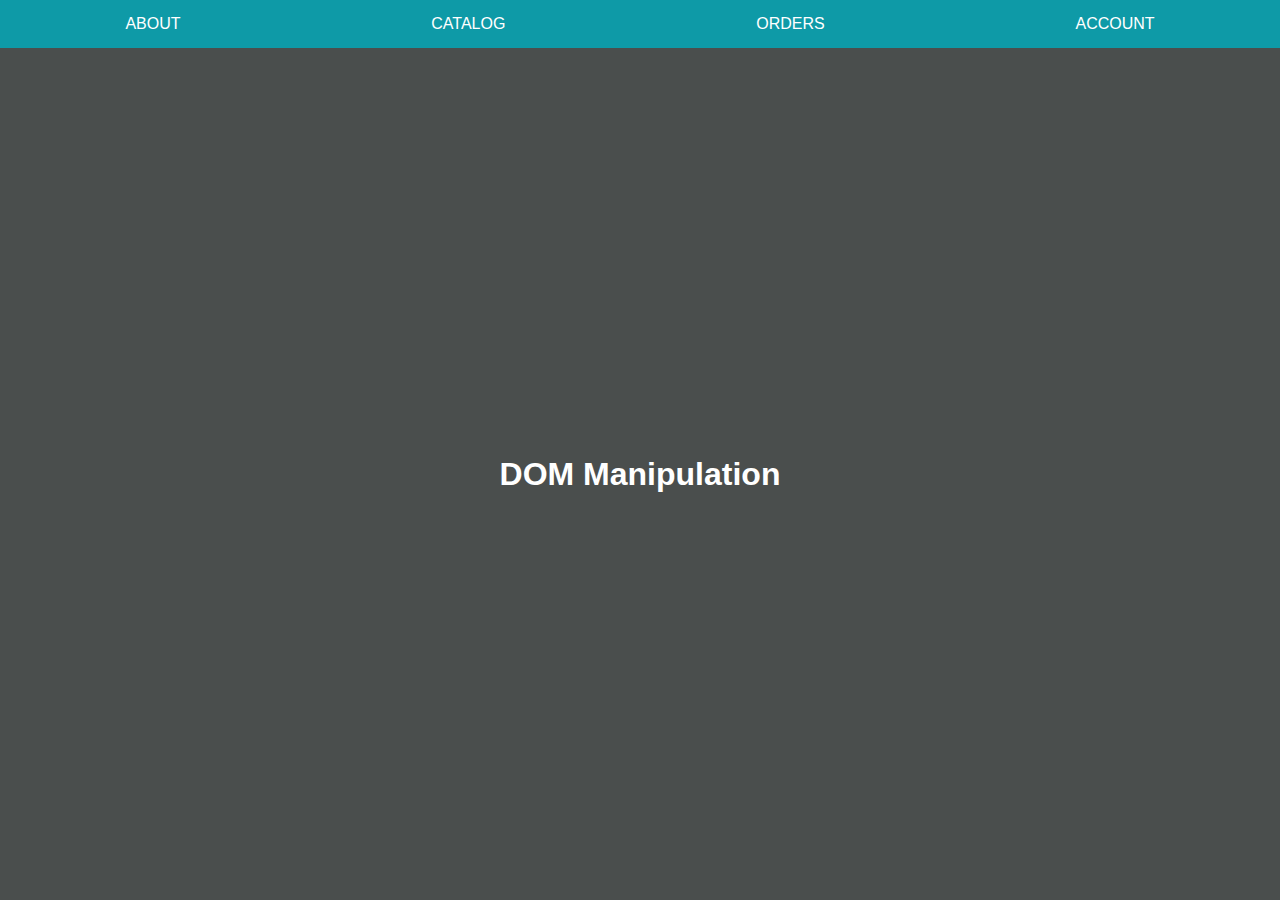
<file: index1.html>
<!DOCTYPE html>
<html lang="en">
  <head>
    <meta charset="UTF-8" />
    <meta name="viewport" content="width=device-width, initial-scale=1.0" />
    <title>Document</title>
    <link rel="stylesheet" href="./styles.css" />
    <script defer src="./index.js"></script>
  </head>
  <body>
    <header>
      <nav id="top-menu"></nav>
    </header>
    <main></main>
  </body>
</html>
</file>
<file: styles.css>
* {
  box-sizing: border-box;
}

/* CSS Custom Properties */
:root {
  --main-bg: #4a4e4d;
  --top-menu-bg: #0e9aa7;
  --sub-menu-bg: #3da4ab;
}

body {
  font-family: Tahoma, Geneva, sans-serif;
  height: 100vh;
  margin: 0;
  display: grid;
  grid-template-rows: 3rem auto;
  color: white;
}

.flex-ctr {
  display: flex;
  justify-content: center;
  align-items: center;
}

.flex-around {
  display: flex;
  justify-content: space-around;
  align-items: center;
}

nav a {
  line-height: 3rem;
  padding: 0 1rem;
  text-transform: uppercase;
  text-decoration: none;
  color: white;
}

#top-menu a:hover {
  background-color: var(--sub-menu-bg);
}
</file>
